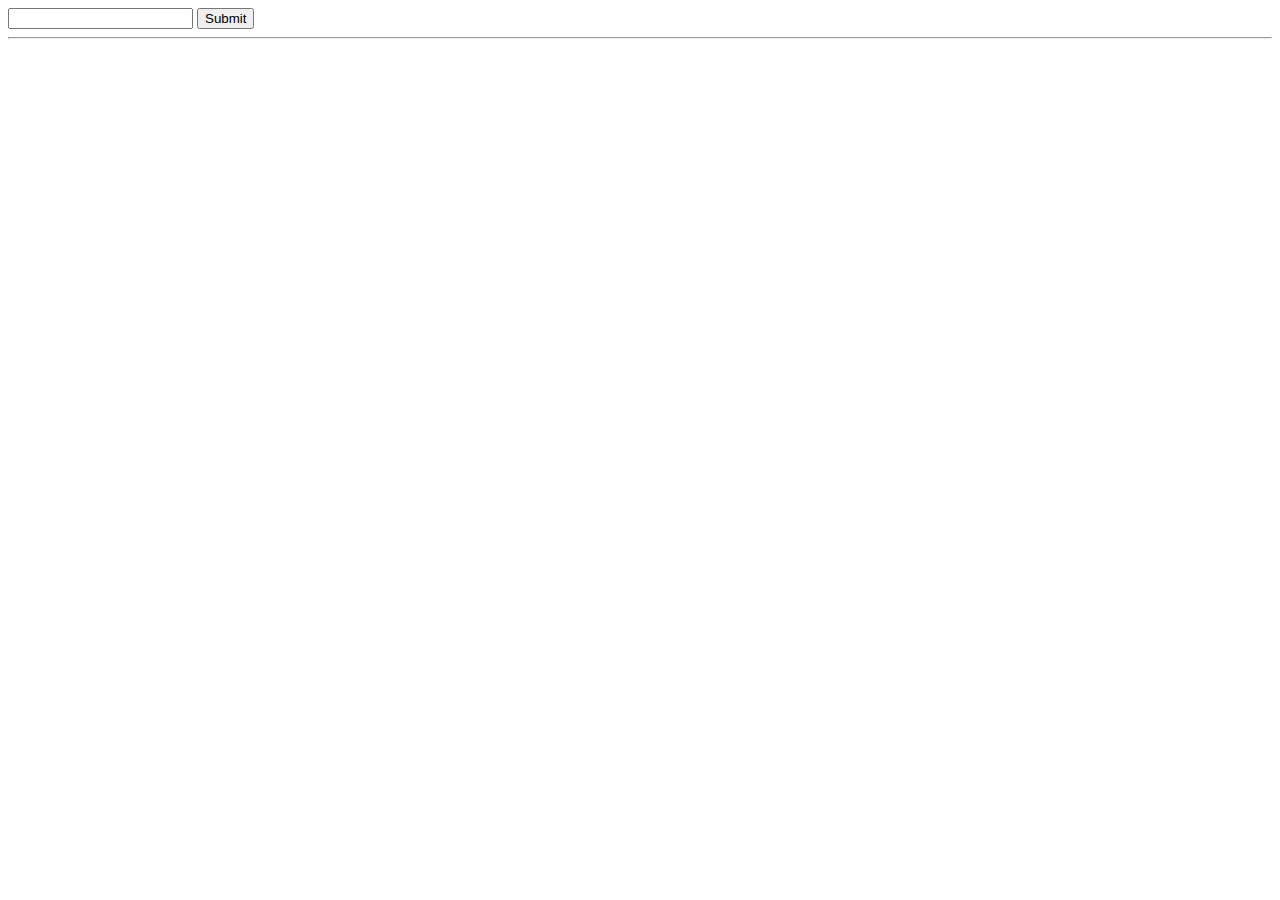
<file: temp1.html>
<!DOCTYPE html>
<html lang="en">
<head>
    <meta charset="UTF-8">
    <meta name="viewport" content="width=device-width, initial-scale=1.0">
    <title>Document</title>
    <script>
        // function sqr(){
        //     let n=document.getElementById("txtNum").value
        //     result.innerHTML=n*n
        // }
        const sqr=()=>{
                let n=document.getElementById("txtNum").value
                result.innerHTML=n*n

        };
        var a=10
        a=20
        
    </script>
</head>
<body>
    <input type="text" id="txtNum">
    <button onclick="sqr()">Submit</button>
    <hr>
    <div id="result"></div>
</body>
</html>
</file>
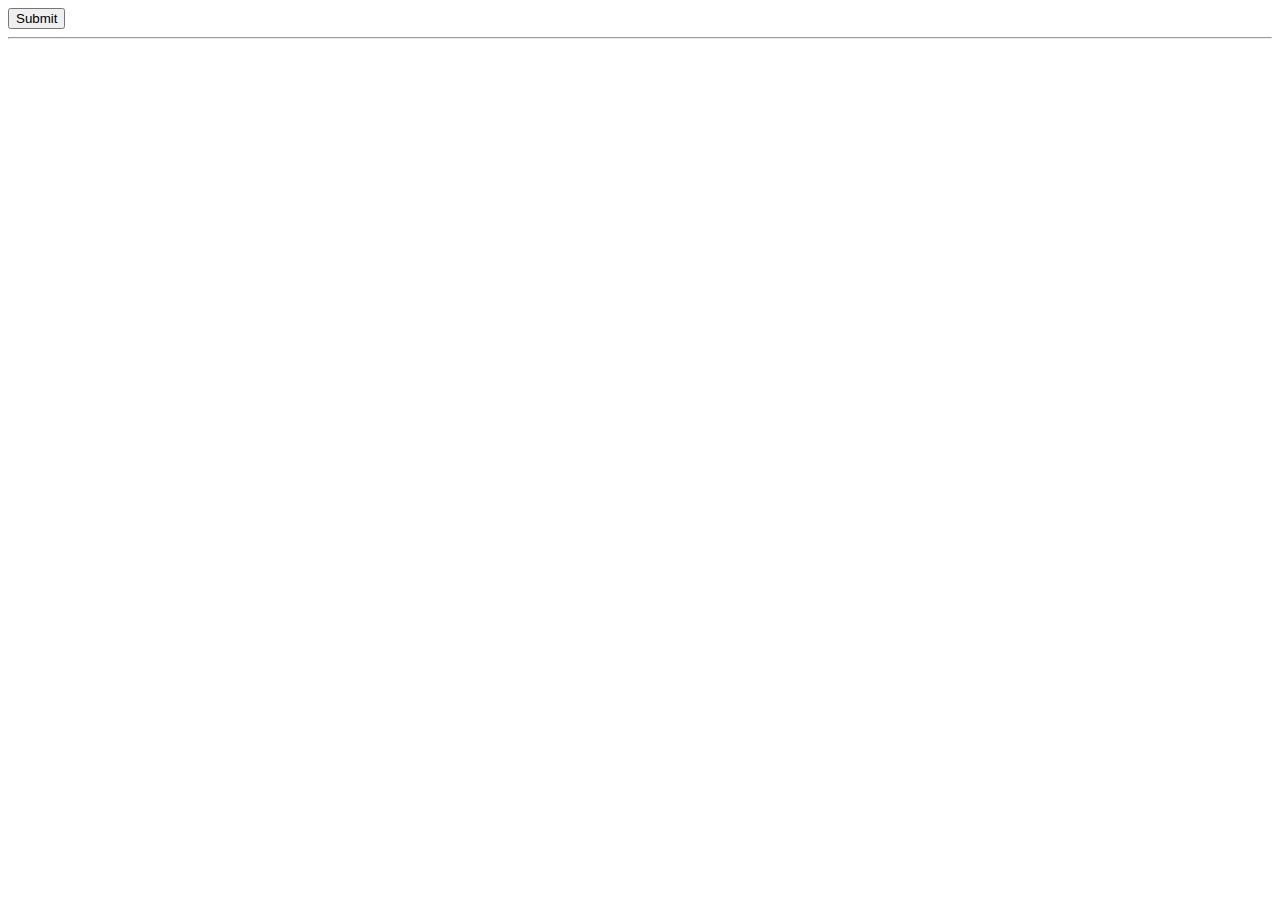
<file: temp2.html>
<!DOCTYPE html>
<html lang="en">
<head>
    <meta charset="UTF-8">
    <meta name="viewport" content="width=device-width, initial-scale=1.0">
    <title>Document</title>
    <script>
        const f1=()=>{
            // alert("Hello World");
            let str=""
            const names=["Harsh","Yash","Shiv","Nam","Shr"];
            names.map((value,index)=>{
                str=str+value
            })
            let m=document.getElementById("msg")
            m.innerHTML=str
        };
    </script>
</head>
<body>
    <button onclick="f1()">Submit</button>
    <hr>
    <div id="msg"></div>
</body>
</html>
</file>
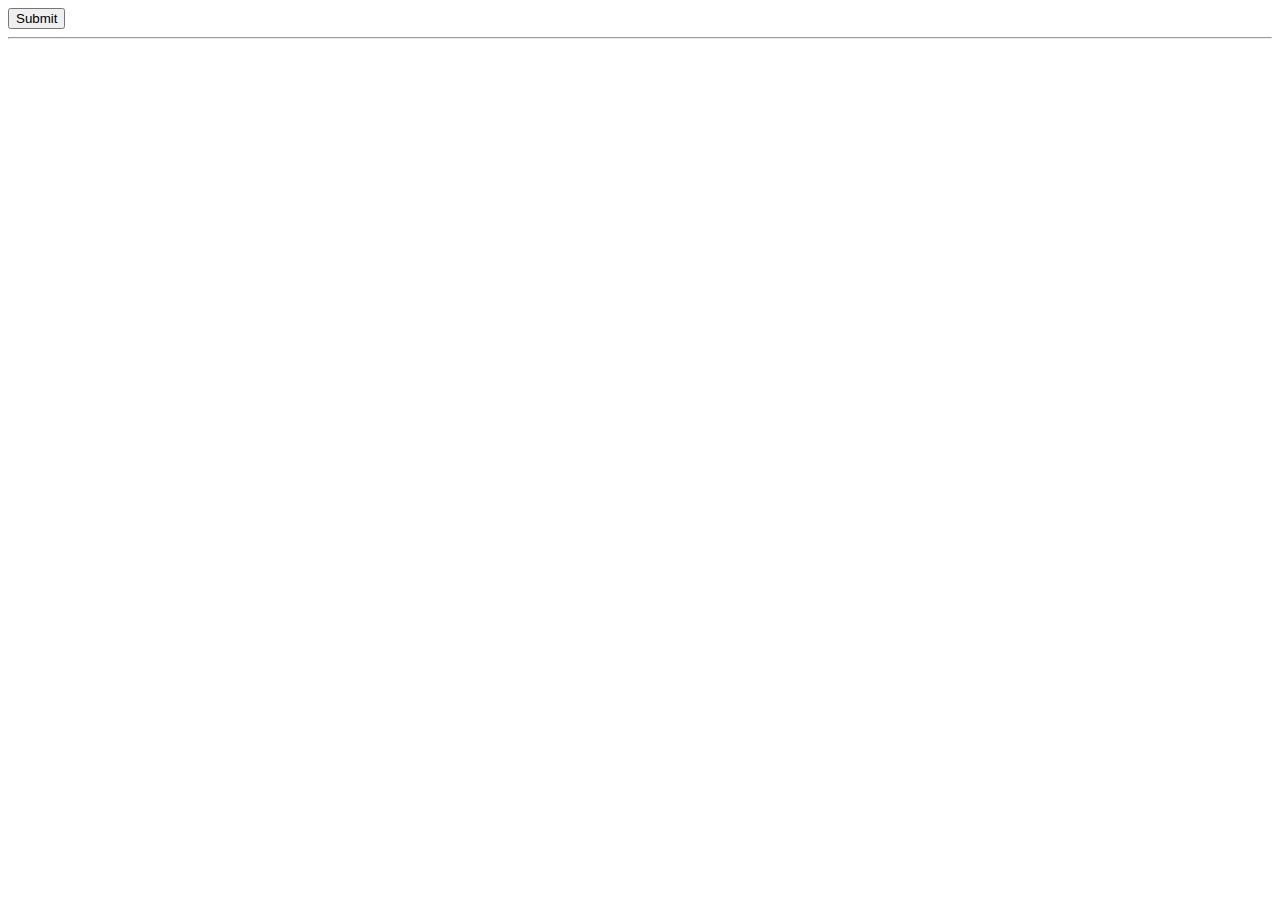
<file: temp3.html>
<!DOCTYPE html>
<html lang="en">
<head>
    <meta charset="UTF-8">
    <meta name="viewport" content="width=device-width, initial-scale=1.0">
    <title>Document</title>
    <script>
        const f1=()=>{
            const product={
                name:"Product1",
                price:35
            }
            const names=["Aditya","Harsh","Varsh"]
            let m=document.getElementById("msg")
            // m.innerHTML=names[1]
            // document.write(names[0])
            m.innerHTML=product.name+"-"+product.price
        }
    </script>
</head>
<body>
    <button onclick="f1()">Submit</button>
    <hr>
    <div id="msg"></div>
</body>
</html>
</file>
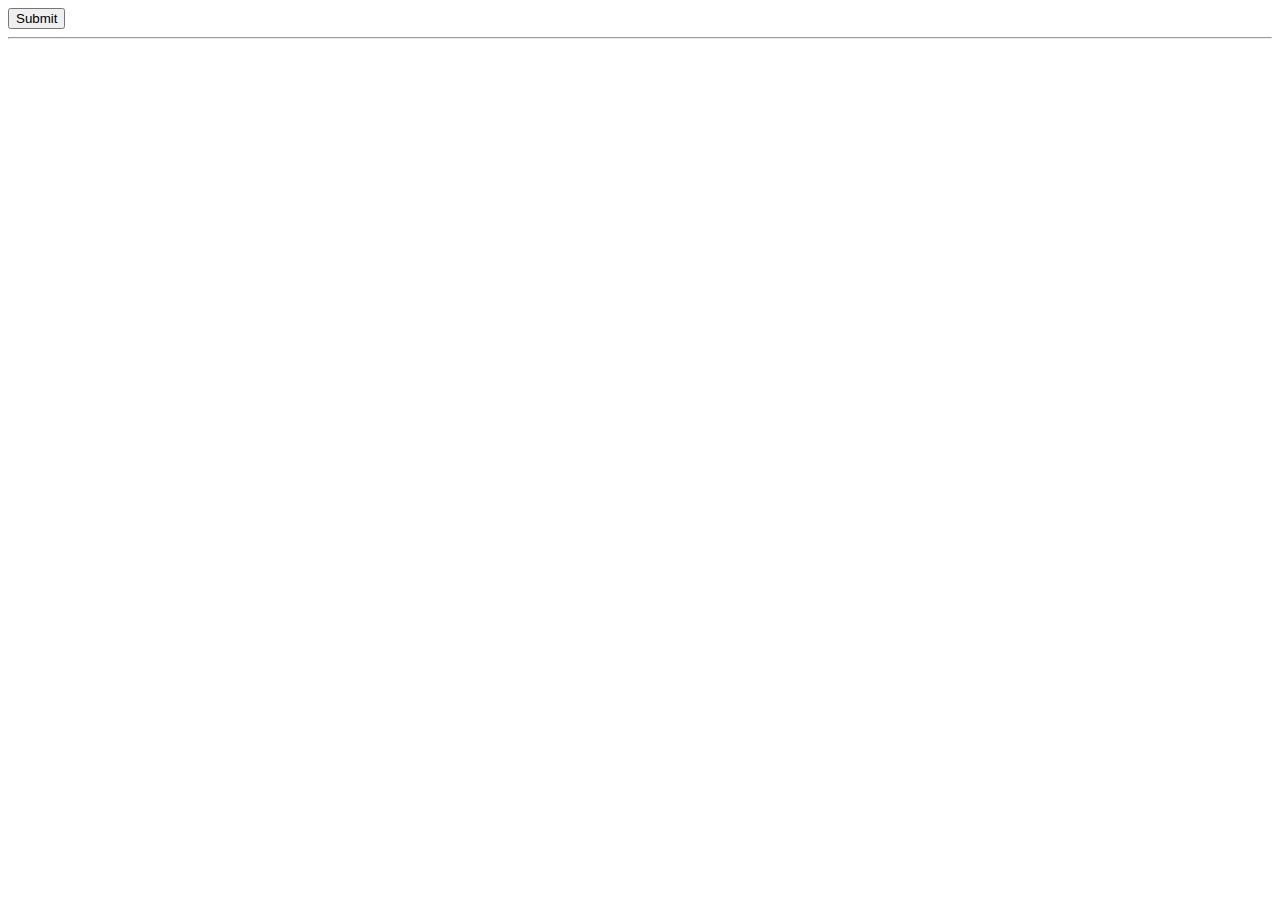
<file: temp4.html>
<!DOCTYPE html>
<html lang="en">
<head>
    <meta charset="UTF-8">
    <meta name="viewport" content="width=device-width, initial-scale=1.0">
    <title>Document</title>
    <script>
        const f1=()=>{
            const products=[
                {name:"Product1",price:34},
                {name:"Product2",price:45},
                {name:"Product3",price:75},
            ];
            let str="";
            products.map((value,index)=>{
                str=str+value.name+"-"+value.price+"<button>Delete</button><br>"
            });
            let m=document.getElementById("msg")
            // m.innerHTML=products[0].price
            m.innerHTML=str

        };
    </script>
</head>
<body>
    <button onclick="f1()">Submit</button>
    <hr/>
    <div id="msg"></div>
</body>
</html>
</file>
